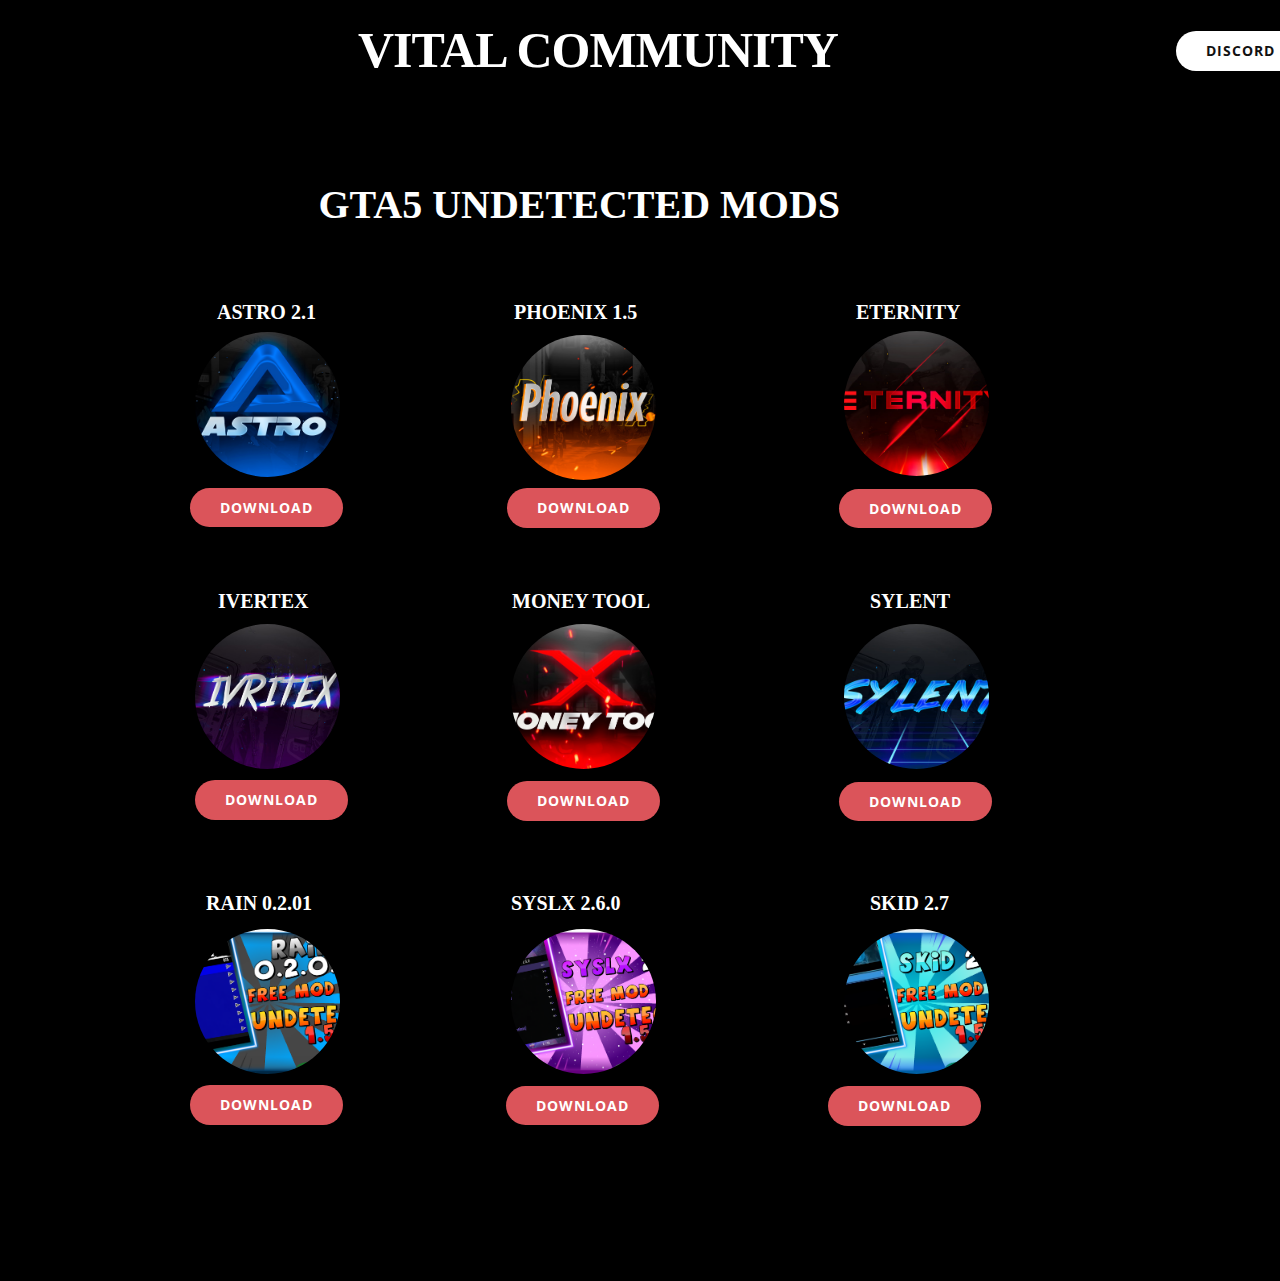
<file: index.html>
<!DOCTYPE html>
<html style="font-size: 16px;">
  <head>
    <meta name="viewport" content="width=device-width, initial-scale=1.0">
    <meta charset="utf-8">
    <meta name="keywords" content="VITAL COMMUNITY">
    <meta name="description" content="">
    <meta name="page_type" content="np-template-header-footer-from-plugin">
    <title>community</title>
    <link rel="stylesheet" href="nicepage.css" media="screen">
<link rel="stylesheet" href="community.css" media="screen">
    <script class="u-script" type="text/javascript" src="jquery.js" defer=""></script>
    <script class="u-script" type="text/javascript" src="nicepage.js" defer=""></script>
    <meta name="generator" content="Nicepage 3.2.5, nicepage.com">
    <link id="u-theme-google-font" rel="stylesheet" href="https://fonts.googleapis.com/css?family=Open+Sans:300,300i,400,400i,600,600i,700,700i,800,800i">
    
    
    
    <script type="application/ld+json">{
		"@context": "http://schema.org",
		"@type": "Organization",
		"name": "Site2",
		"url": "index.html"
}</script>
    <meta property="og:title" content="community">
    <meta property="og:type" content="website">
    <meta name="theme-color" content="#478ac9">
    <link rel="canonical" href="index.html">
    <meta property="og:url" content="index.html">
  </head>
  <body data-home-page="community.html" data-home-page-title="community" class="u-body"><header class="u-align-left u-black u-clearfix u-header u-header" id="sec-afd4"><div class="u-clearfix u-sheet u-sheet-1"></div></header>
    <section class="u-black u-clearfix u-section-1" id="sec-d5de">
      <div class="u-clearfix u-sheet u-sheet-1">
        <h1 class="u-heading-font u-text u-title u-text-1">VITAL COMMUNITY</h1>
        <a href="https://discord.gg/7HCaxwcHTW" class="u-btn u-btn-round u-button-style u-hover-palette-1-base u-radius-50 u-white u-btn-1" target="_blank">DISCORD</a>
      </div>
    </section>
    <section class="u-align-left u-clearfix u-image u-section-2" id="sec-cba4" data-image-width="200" data-image-height="200">
      <div class="u-clearfix u-sheet u-sheet-1">
        <h2 class="u-heading-font u-subtitle u-text u-text-body-alt-color u-text-1">gta5 UNDETECTED mods</h2>
        <h2 class="u-text u-text-body-alt-color u-text-2">PHOENIX 1.5</h2>
        <h2 class="u-text u-text-body-alt-color u-text-3">ASTRO 2.1</h2>
        <h2 class="u-text u-text-body-alt-color u-text-4">ETERNITY&nbsp;</h2>
        <div alt="" class="u-image u-image-circle u-preserve-proportions u-image-1" data-image-width="1280" data-image-height="720"></div>
        <div alt="" class="u-image u-image-circle u-preserve-proportions u-image-2" data-image-width="1280" data-image-height="720"></div>
        <div alt="" class="u-image u-image-circle u-preserve-proportions u-image-3" data-image-width="1280" data-image-height="720"></div>
        <a href="https://direct-link.net/148261/AstroModMenu" class="u-btn u-btn-round u-button-style u-hover-palette-1-light-1 u-palette-2-base u-radius-50 u-btn-1" target="_blank">DOWNLOAD</a>
        <a href="https://direct-link.net/148261/Phoenix" class="u-btn u-btn-round u-button-style u-hover-palette-1-light-1 u-palette-2-base u-radius-50 u-btn-2" target="_blank">DOWNLOAD</a>
        <a href="https://file-link.net/148261/EternityDownload" class="u-btn u-btn-round u-button-style u-hover-palette-1-light-1 u-palette-2-base u-radius-50 u-btn-3" target="_blank">DOWNLOAD</a>
        <h2 class="u-text u-text-body-alt-color u-text-5">ivertex&nbsp;</h2>
        <h2 class="u-text u-text-body-alt-color u-text-6">MONEY TOOL</h2>
        <h2 class="u-text u-text-body-alt-color u-text-7">SYlent&nbsp;</h2>
        <div alt="" class="u-image u-image-circle u-preserve-proportions u-image-4" data-image-width="640" data-image-height="360"></div>
        <div alt="" class="u-image u-image-circle u-preserve-proportions u-image-5" data-image-width="1280" data-image-height="720"></div>
        <div alt="" class="u-image u-image-circle u-preserve-proportions u-image-6" data-image-width="1280" data-image-height="720"></div>
        <a href="https://link-to.net/148261/ivritex129" class="u-btn u-btn-round u-button-style u-hover-palette-1-light-1 u-palette-2-base u-radius-50 u-btn-4" target="_blank">DOWNLOAD</a>
        <a href="https://file-link.net/148261/MoneyTooLDownload" class="u-btn u-btn-round u-button-style u-hover-palette-1-light-1 u-palette-2-base u-radius-50 u-btn-5" target="_blank">DOWNLOAD</a>
        <a href="https://up-to-down.net/148261/SYLENTDOWNLOAD" class="u-btn u-btn-round u-button-style u-hover-palette-1-light-1 u-palette-2-base u-radius-50 u-btn-6">DOWNLOAD</a>
        <h2 class="u-text u-text-body-alt-color u-text-8">RAIN 0.2.01</h2>
        <h2 class="u-text u-text-body-alt-color u-text-9">SYSLX 2.6.0</h2>
        <h2 class="u-text u-text-body-alt-color u-text-10">SKID 2.7</h2>
        <div alt="" class="u-image u-image-circle u-preserve-proportions u-image-7"></div>
        <div alt="" class="u-image u-image-circle u-preserve-proportions u-image-8"></div>
        <div alt="" class="u-image u-image-circle u-preserve-proportions u-image-9"></div>
        <a href="https://up-to-down.net/148261/RainMenu" class="u-btn u-btn-round u-button-style u-hover-palette-1-light-1 u-palette-2-base u-radius-50 u-btn-7" target="_blank">DOWNLOAD</a>
        <a href="https://up-to-down.net/148261/SYSLX" class="u-btn u-btn-round u-button-style u-hover-palette-1-light-1 u-palette-2-base u-radius-50 u-btn-8" target="_blank">DOWNLOAD</a>
        <a href="https://up-to-down.net/148261/Skid" class="u-btn u-btn-round u-button-style u-hover-palette-1-light-1 u-palette-2-base u-radius-50 u-btn-9">DOWNLOAD</a>
    </section>
  </body>
</html>
</file>
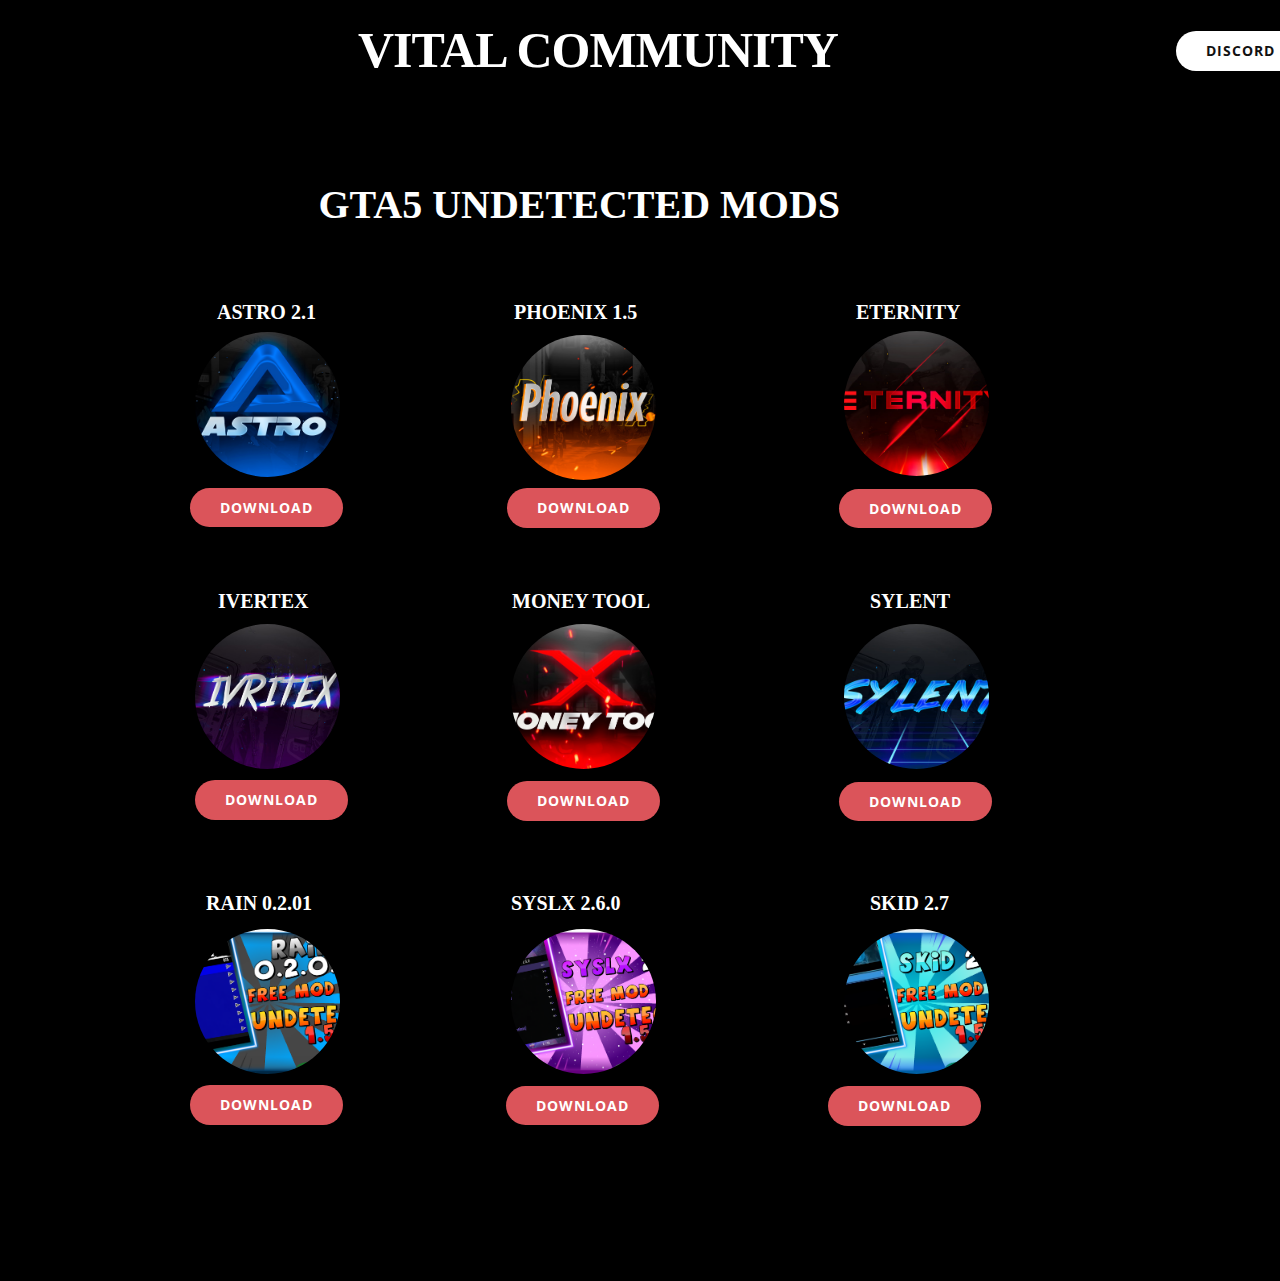
<file: community.html>
<!DOCTYPE html>
<html style="font-size: 16px;">
  <head>
    <meta name="viewport" content="width=device-width, initial-scale=1.0">
    <meta charset="utf-8">
    <meta name="keywords" content="VITAL COMMUNITY">
    <meta name="description" content="">
    <meta name="page_type" content="np-template-header-footer-from-plugin">
    <title>community</title>
    <link rel="stylesheet" href="nicepage.css" media="screen">
<link rel="stylesheet" href="community.css" media="screen">
    <script class="u-script" type="text/javascript" src="jquery.js" defer=""></script>
    <script class="u-script" type="text/javascript" src="nicepage.js" defer=""></script>
    <meta name="generator" content="Nicepage 3.2.5, nicepage.com">
    <link id="u-theme-google-font" rel="stylesheet" href="https://fonts.googleapis.com/css?family=Open+Sans:300,300i,400,400i,600,600i,700,700i,800,800i">
    
    
    
    <script type="application/ld+json">{
		"@context": "http://schema.org",
		"@type": "Organization",
		"name": "Site2",
		"url": "index.html"
}</script>
    <meta property="og:title" content="community">
    <meta property="og:type" content="website">
    <meta name="theme-color" content="#478ac9">
    <link rel="canonical" href="index.html">
    <meta property="og:url" content="index.html">
  </head>
  <body class="u-body"><header class="u-align-left u-black u-clearfix u-header u-header" id="sec-afd4"><div class="u-clearfix u-sheet u-sheet-1"></div></header>
    <section class="u-black u-clearfix u-section-1" id="sec-d5de">
      <div class="u-clearfix u-sheet u-sheet-1">
        <h1 class="u-heading-font u-text u-title u-text-1">VITAL COMMUNITY</h1>
        <a href="https://discord.gg/7HCaxwcHTW" class="u-btn u-btn-round u-button-style u-hover-palette-1-base u-radius-50 u-white u-btn-1" target="_blank">DISCORD</a>
      </div>
    </section>
    <section class="u-align-left u-clearfix u-image u-section-2" id="sec-cba4" data-image-width="200" data-image-height="200">
      <div class="u-clearfix u-sheet u-sheet-1">
        <h2 class="u-heading-font u-subtitle u-text u-text-body-alt-color u-text-1">gta5 UNDETECTED mods</h2>
        <h2 class="u-text u-text-body-alt-color u-text-2">PHOENIX 1.5</h2>
        <h2 class="u-text u-text-body-alt-color u-text-3">ASTRO 2.1</h2>
        <h2 class="u-text u-text-body-alt-color u-text-4">ETERNITY&nbsp;</h2>
        <div alt="" class="u-image u-image-circle u-preserve-proportions u-image-1" data-image-width="1280" data-image-height="720"></div>
        <div alt="" class="u-image u-image-circle u-preserve-proportions u-image-2" data-image-width="1280" data-image-height="720"></div>
        <div alt="" class="u-image u-image-circle u-preserve-proportions u-image-3" data-image-width="1280" data-image-height="720"></div>
        <a href="https://direct-link.net/148261/AstroModMenu" class="u-btn u-btn-round u-button-style u-hover-palette-1-light-1 u-palette-2-base u-radius-50 u-btn-1" target="_blank">DOWNLOAD</a>
        <a href="https://direct-link.net/148261/Phoenix" class="u-btn u-btn-round u-button-style u-hover-palette-1-light-1 u-palette-2-base u-radius-50 u-btn-2" target="_blank">DOWNLOAD</a>
        <a href="https://file-link.net/148261/EternityDownload" class="u-btn u-btn-round u-button-style u-hover-palette-1-light-1 u-palette-2-base u-radius-50 u-btn-3" target="_blank">DOWNLOAD</a>
        <h2 class="u-text u-text-body-alt-color u-text-5">ivertex&nbsp;</h2>
        <h2 class="u-text u-text-body-alt-color u-text-6">MONEY TOOL</h2>
        <h2 class="u-text u-text-body-alt-color u-text-7">SYlent&nbsp;</h2>
        <div alt="" class="u-image u-image-circle u-preserve-proportions u-image-4" data-image-width="640" data-image-height="360"></div>
        <div alt="" class="u-image u-image-circle u-preserve-proportions u-image-5" data-image-width="1280" data-image-height="720"></div>
        <div alt="" class="u-image u-image-circle u-preserve-proportions u-image-6" data-image-width="1280" data-image-height="720"></div>
        <a href="https://link-to.net/148261/ivritex129" class="u-btn u-btn-round u-button-style u-hover-palette-1-light-1 u-palette-2-base u-radius-50 u-btn-4" target="_blank">DOWNLOAD</a>
        <a href="https://file-link.net/148261/MoneyTooLDownload" class="u-btn u-btn-round u-button-style u-hover-palette-1-light-1 u-palette-2-base u-radius-50 u-btn-5" target="_blank">DOWNLOAD</a>
        <a href="https://up-to-down.net/148261/SYLENTDOWNLOAD" class="u-btn u-btn-round u-button-style u-hover-palette-1-light-1 u-palette-2-base u-radius-50 u-btn-6">DOWNLOAD</a>
        <h2 class="u-text u-text-body-alt-color u-text-8">RAIN 0.2.01</h2>
        <h2 class="u-text u-text-body-alt-color u-text-9">SYSLX 2.6.0</h2>
        <h2 class="u-text u-text-body-alt-color u-text-10">SKID 2.7</h2>
        <div alt="" class="u-image u-image-circle u-preserve-proportions u-image-7"></div>
        <div alt="" class="u-image u-image-circle u-preserve-proportions u-image-8"></div>
        <div alt="" class="u-image u-image-circle u-preserve-proportions u-image-9"></div>
        <a href="https://up-to-down.net/148261/RainMenu" class="u-btn u-btn-round u-button-style u-hover-palette-1-light-1 u-palette-2-base u-radius-50 u-btn-7" target="_blank">DOWNLOAD</a>
        <a href="https://up-to-down.net/148261/SYSLX" class="u-btn u-btn-round u-button-style u-hover-palette-1-light-1 u-palette-2-base u-radius-50 u-btn-8" target="_blank">DOWNLOAD</a>
        <a href="https://up-to-down.net/148261/Skid" class="u-btn u-btn-round u-button-style u-hover-palette-1-light-1 u-palette-2-base u-radius-50 u-btn-9">DOWNLOAD</a>
      </section>
    </body>
  </html>
</file>
<file: community.css>
.u-section-1 .u-sheet-1 {
  min-height: 61px;
}

.u-section-1 .u-text-1 {
  font-size: 3.125rem;
  width: 564px;
  margin: 3px auto 0;
}

.u-section-1 .u-btn-1 {
  border-style: none;
  font-weight: 700;
  text-transform: uppercase;
  font-size: 0.875rem;
  letter-spacing: 1px;
  background-image: none;
  margin: -47px -95px 11px auto;
  padding: 10px 30px;
}

@media (max-width: 1199px) {
  .u-section-1 .u-btn-1 {
    margin-right: 0;
  }
}

@media (max-width: 767px) {
  .u-section-1 .u-text-1 {
    width: 540px;
  }
}

@media (max-width: 575px) {
  .u-section-1 .u-text-1 {
    font-size: 3rem;
    width: 340px;
  }
}.u-section-2 {
  background-image: url("images/Solid_black.png");
}

.u-section-2 .u-sheet-1 {
  min-height: 1199px;
}

.u-section-2 .u-text-1 {
  font-size: 2.5rem;
  width: 643px;
  margin: 101px auto 0;
}

.u-section-2 .u-text-2 {
  font-size: 1.25rem;
  margin: 74px 502px 0 444px;
}

.u-section-2 .u-text-3 {
  font-size: 1.25rem;
  margin: -22px 801px 0 147px;
}

.u-section-2 .u-text-4 {
  font-size: 1.25rem;
  margin: -22px 162px 0 786px;
}

.u-section-2 .u-image-1 {
  width: 145px;
  height: 145px;
  background-image: url("images/phoenix2.png");
  background-position: 50% 50%;
  margin: 12px auto 0 441px;
}

.u-section-2 .u-image-2 {
  width: 145px;
  height: 145px;
  background-image: url("images/eternity_1.jpg");
  background-position: 50% 50%;
  margin: -149px auto 0 774px;
}

.u-section-2 .u-image-3 {
  width: 145px;
  height: 145px;
  background-image: url("images/astro-web.jpg");
  background-position: 50% 50%;
  margin: -144px auto 0 125px;
}

.u-section-2 .u-btn-1 {
  border-style: none;
  font-weight: 700;
  text-transform: uppercase;
  font-size: 0.875rem;
  letter-spacing: 1px;
  background-image: none;
  margin: 11px auto 0 120px;
}

.u-section-2 .u-btn-2 {
  border-style: none;
  font-weight: 700;
  text-transform: uppercase;
  font-size: 0.875rem;
  letter-spacing: 1px;
  background-image: none;
  margin: -39px auto 0 437px;
}

.u-section-2 .u-btn-3 {
  border-style: none;
  font-weight: 700;
  text-transform: uppercase;
  font-size: 0.875rem;
  letter-spacing: 1px;
  background-image: none;
  margin: -39px auto 0 769px;
}

.u-section-2 .u-text-5 {
  font-size: 1.25rem;
  margin: 62px 800px 0 148px;
}

.u-section-2 .u-text-6 {
  font-size: 1.25rem;
  margin: -22px 472px 0 442px;
}

.u-section-2 .u-text-7 {
  font-size: 1.25rem;
  margin: -22px 113px 0 800px;
}

.u-section-2 .u-image-4 {
  width: 145px;
  height: 145px;
  background-image: url("images/3.jpg");
  background-position: 50% 50%;
  margin: 12px auto 0 125px;
}

.u-section-2 .u-image-5 {
  width: 145px;
  height: 145px;
  background-image: url("images/MONEYWEB.jpg");
  background-position: 50% 50%;
  margin: -145px auto 0 441px;
}

.u-section-2 .u-image-6 {
  width: 145px;
  height: 145px;
  background-image: url("images/slyentwebsite.jpg");
  background-position: 50% 50%;
  margin: -145px auto 0 774px;
}

.u-section-2 .u-btn-4 {
  border-style: none;
  font-weight: 700;
  text-transform: uppercase;
  font-size: 0.875rem;
  letter-spacing: 1px;
  background-image: none;
  margin: 11px auto 0 125px;
}

.u-section-2 .u-btn-5 {
  border-style: none;
  font-weight: 700;
  text-transform: uppercase;
  font-size: 0.875rem;
  letter-spacing: 1px;
  background-image: none;
  margin: -39px auto 0 437px;
}

.u-section-2 .u-btn-6 {
  border-style: none;
  font-weight: 700;
  text-transform: uppercase;
  font-size: 0.875rem;
  letter-spacing: 1px;
  background-image: none;
  margin: -39px auto 0 769px;
}

.u-section-2 .u-text-8 {
  font-size: 1.25rem;
  margin: 71px 812px 0 136px;
}

.u-section-2 .u-text-9 {
  font-size: 1.25rem;
  margin: -22px 472px 0 441px;
}

.u-section-2 .u-text-10 {
  font-size: 1.25rem;
  margin: -22px 114px 0 800px;
}

.u-section-2 .u-image-7 {
  width: 145px;
  height: 145px;
  background-image: url("images/unnamed10.png");
  background-position: 50% 50%;
  margin: 15px auto 0 125px;
}

.u-section-2 .u-image-8 {
  width: 145px;
  height: 145px;
  background-image: url("images/unnamed9.png");
  background-position: 50% 50%;
  margin: -145px auto 0 441px;
}

.u-section-2 .u-image-9 {
  width: 145px;
  height: 145px;
  background-image: url("images/unnamed8.png");
  background-position: 50% 50%;
  margin: -145px auto 0 774px;
}

.u-section-2 .u-btn-7 {
  border-style: none;
  font-weight: 700;
  text-transform: uppercase;
  font-size: 0.875rem;
  letter-spacing: 1px;
  background-image: none;
  margin: 11px auto 0 120px;
}

.u-section-2 .u-btn-8 {
  border-style: none;
  font-weight: 700;
  text-transform: uppercase;
  font-size: 0.875rem;
  letter-spacing: 1px;
  background-image: none;
  margin: -39px auto 0 436px;
}

.u-section-2 .u-btn-9 {
  border-style: none;
  font-weight: 700;
  text-transform: uppercase;
  font-size: 0.875rem;
  letter-spacing: 1px;
  background-image: none;
  margin: -39px auto 60px 758px;
}

@media (max-width: 1199px) {
  .u-section-2 .u-sheet-1 {
    min-height: 989px;
  }

  .u-section-2 .u-text-2 {
    margin-top: 72px;
    margin-right: 402px;
    margin-left: 344px;
  }

  .u-section-2 .u-text-3 {
    margin-right: 701px;
    margin-left: 47px;
  }

  .u-section-2 .u-text-4 {
    margin-right: 62px;
    margin-left: 686px;
  }

  .u-section-2 .u-btn-1 {
    margin-left: 112px;
  }

  .u-section-2 .u-btn-2 {
    margin-left: 237px;
  }

  .u-section-2 .u-btn-3 {
    margin-left: 569px;
  }

  .u-section-2 .u-text-5 {
    margin-right: 700px;
    margin-left: 48px;
  }

  .u-section-2 .u-text-6 {
    margin-right: 372px;
    margin-left: 342px;
  }

  .u-section-2 .u-text-7 {
    margin-right: 13px;
    margin-left: 714px;
  }

  .u-section-2 .u-btn-4 {
    margin-top: 118px;
    margin-left: 0;
  }

  .u-section-2 .u-btn-5 {
    margin-left: 237px;
  }

  .u-section-2 .u-btn-6 {
    margin-left: 569px;
  }

  .u-section-2 .u-text-8 {
    margin-top: -53px;
    margin-right: 712px;
    margin-left: 36px;
  }

  .u-section-2 .u-text-9 {
    margin-top: 44px;
    margin-right: 372px;
    margin-left: 341px;
  }

  .u-section-2 .u-text-10 {
    margin-top: 81px;
    margin-right: 14px;
    margin-left: 700px;
  }

  .u-section-2 .u-image-7 {
    margin-top: -158px;
  }

  .u-section-2 .u-image-8 {
    margin-top: -144px;
  }

  .u-section-2 .u-image-9 {
    margin-top: 80px;
  }

  .u-section-2 .u-btn-7 {
    margin-left: 0;
  }

  .u-section-2 .u-btn-8 {
    margin-left: 236px;
  }

  .u-section-2 .u-btn-9 {
    margin-left: 558px;
  }
}

@media (max-width: 991px) {
  .u-section-2 .u-sheet-1 {
    min-height: 758px;
  }

  .u-section-2 .u-text-2 {
    margin-right: 292px;
    margin-left: 234px;
  }

  .u-section-2 .u-text-3 {
    margin-right: 528px;
    margin-left: 0;
  }

  .u-section-2 .u-text-4 {
    margin-right: 0;
    margin-left: 528px;
  }

  .u-section-2 .u-image-2 {
    margin-left: 575px;
  }

  .u-section-2 .u-btn-2 {
    margin-left: 17px;
  }

  .u-section-2 .u-btn-3 {
    margin-left: 349px;
  }

  .u-section-2 .u-text-5 {
    margin-right: 528px;
    margin-left: 0;
  }

  .u-section-2 .u-text-6 {
    margin-right: 262px;
    margin-left: 232px;
  }

  .u-section-2 .u-text-7 {
    margin-right: 0;
    margin-left: 493px;
  }

  .u-section-2 .u-image-6 {
    margin-left: 575px;
  }

  .u-section-2 .u-btn-5 {
    margin-left: 17px;
  }

  .u-section-2 .u-btn-6 {
    margin-left: 349px;
  }

  .u-section-2 .u-text-8 {
    margin-right: 528px;
    margin-left: 0;
  }

  .u-section-2 .u-text-9 {
    margin-right: 262px;
    margin-left: 231px;
  }

  .u-section-2 .u-text-10 {
    margin-right: 0;
    margin-left: 494px;
  }

  .u-section-2 .u-image-9 {
    margin-left: 575px;
  }

  .u-section-2 .u-btn-8 {
    margin-left: 16px;
  }

  .u-section-2 .u-btn-9 {
    margin-left: 338px;
  }
}

@media (max-width: 767px) {
  .u-section-2 .u-sheet-1 {
    min-height: 569px;
  }

  .u-section-2 .u-text-1 {
    font-size: 1.5rem;
    width: 540px;
  }

  .u-section-2 .u-text-2 {
    margin-right: 202px;
    margin-left: 144px;
  }

  .u-section-2 .u-text-3 {
    margin-right: 348px;
  }

  .u-section-2 .u-text-4 {
    margin-left: 348px;
  }

  .u-section-2 .u-image-1 {
    margin-left: 395px;
  }

  .u-section-2 .u-image-2 {
    margin-left: 395px;
  }

  .u-section-2 .u-btn-2 {
    margin-left: 0;
  }

  .u-section-2 .u-btn-3 {
    margin-left: 169px;
  }

  .u-section-2 .u-text-5 {
    margin-right: 348px;
  }

  .u-section-2 .u-text-6 {
    margin-right: 172px;
    margin-left: 142px;
  }

  .u-section-2 .u-text-7 {
    margin-left: 313px;
  }

  .u-section-2 .u-image-5 {
    margin-left: 395px;
  }

  .u-section-2 .u-image-6 {
    margin-left: 395px;
  }

  .u-section-2 .u-btn-5 {
    margin-left: 0;
  }

  .u-section-2 .u-btn-6 {
    margin-left: 169px;
  }

  .u-section-2 .u-text-8 {
    margin-right: 348px;
  }

  .u-section-2 .u-text-9 {
    margin-right: 172px;
    margin-left: 141px;
  }

  .u-section-2 .u-text-10 {
    margin-left: 314px;
  }

  .u-section-2 .u-image-8 {
    margin-left: 395px;
  }

  .u-section-2 .u-image-9 {
    margin-left: 395px;
  }

  .u-section-2 .u-btn-8 {
    margin-left: 0;
  }

  .u-section-2 .u-btn-9 {
    margin-left: 158px;
  }
}

@media (max-width: 575px) {
  .u-section-2 .u-sheet-1 {
    min-height: 358px;
  }

  .u-section-2 .u-text-1 {
    width: 340px;
  }

  .u-section-2 .u-text-2 {
    margin-right: 102px;
    margin-left: 44px;
  }

  .u-section-2 .u-text-3 {
    margin-right: 148px;
  }

  .u-section-2 .u-text-4 {
    margin-left: 148px;
  }

  .u-section-2 .u-image-1 {
    margin-left: 195px;
  }

  .u-section-2 .u-image-2 {
    margin-left: 195px;
  }

  .u-section-2 .u-btn-3 {
    margin-left: 195px;
  }

  .u-section-2 .u-text-5 {
    margin-right: 148px;
  }

  .u-section-2 .u-text-6 {
    margin-right: 72px;
    margin-left: 42px;
  }

  .u-section-2 .u-text-7 {
    margin-left: 113px;
  }

  .u-section-2 .u-image-5 {
    margin-left: 195px;
  }

  .u-section-2 .u-image-6 {
    margin-left: 195px;
  }

  .u-section-2 .u-btn-6 {
    margin-left: 0;
  }

  .u-section-2 .u-text-8 {
    margin-right: 148px;
  }

  .u-section-2 .u-text-9 {
    margin-right: 72px;
    margin-left: 41px;
  }

  .u-section-2 .u-text-10 {
    margin-left: 114px;
  }

  .u-section-2 .u-image-8 {
    margin-left: 195px;
  }

  .u-section-2 .u-image-9 {
    margin-left: 195px;
  }

  .u-section-2 .u-btn-9 {
    margin-left: 0;
  }
}
</file>
